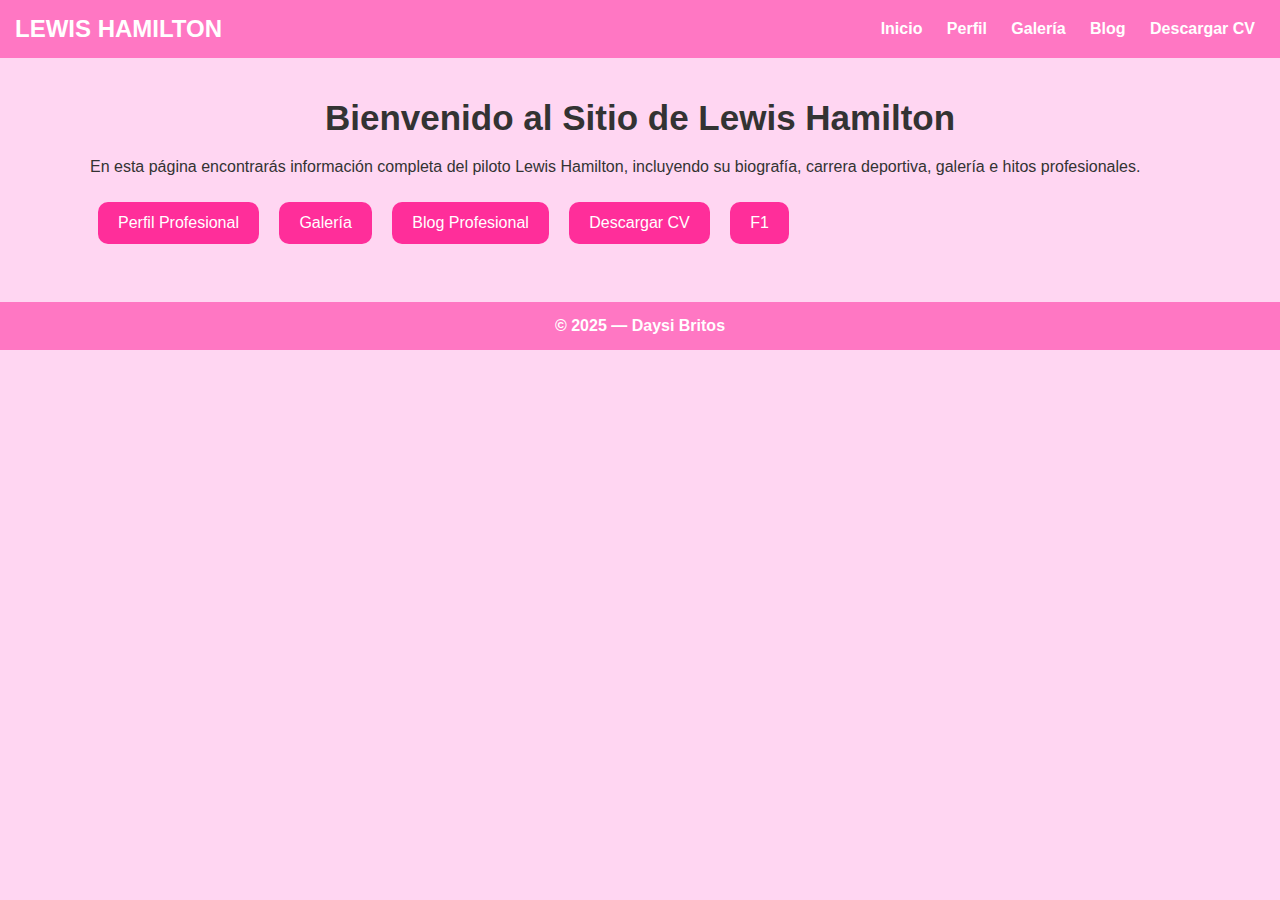
<file: index.html>
<!DOCTYPE html>
<html lang="es">
<head>
    <meta charset="UTF-8">
    <title>Inicio - Lewis Hamilton</title>
    <link rel="stylesheet" href="styles.css">
</head>

<body>
    <header class="topnav">
        <h2 style="color:white;">LEWIS HAMILTON</h2>
        <nav>
            <a href="index.html">Inicio</a>
            <a href="perfil.html">Perfil</a>
            <a href="galeria.html">Galería</a>
            <a href="blog.html">Blog</a>
            <a href="CV_Hamilton.pdf" download>Descargar CV</a>
        </nav>
    </header>

    <div class="contenedor">
        <h1 class="titulo-rotativo">Bienvenido al Sitio de Lewis Hamilton</h1>

        <p>En esta página encontrarás información completa del piloto Lewis Hamilton, incluyendo su biografía, carrera deportiva, galería e hitos profesionales.</p>

        <br>

        <!-- 5 Botones animados -->
        <a class="btn" href="perfil.html">Perfil Profesional</a>
        <a class="btn" href="galeria.html">Galería</a>
        <a class="btn" href="blog.html">Blog Profesional</a>
        <a class="btn" href="CV_Hamilton.pdf" download>Descargar CV</a>
        <a class="btn" href="https://www.formula1.com/" target="_blank">F1</a>
    </div>

    <footer>© 2025 — Daysi Britos</footer>
</body>
</html>
</file>
<file: styles.css>
/* ———— ESTILO GLOBAL ———— */
*{
    margin:0;
    padding:0;
    box-sizing:border-box;
    font-family:Arial, sans-serif;
}

body{
    background:#ffd6f2; /* Fucsia claro */
    color:#333;
}

/* ———— MENÚ ———— */
.topnav{
    width:100%;
    background:#ff77c3;
    padding:15px;
    display:flex;
    justify-content:space-between;
    align-items:center;
    position:sticky;
    top:0;
}

.topnav nav a{
    margin:0 10px;
    color:white;
    font-weight:bold;
    text-decoration:none;
    transition:.3s;
}

.topnav nav a:hover{
    color:#2b2b2b;
}

/* ———— TÍTULO ROTATIVO (pedidos del trabajo) ———— */
.titulo-rotativo{
    text-align:center;
    font-size:35px;
    margin:20px 0;
    animation:rotar 6s linear infinite;
}

@keyframes rotar{
    from{transform:rotate(0deg);}
    to{transform:rotate(360deg);}
}

/* ———— BOTONES ANIMADOS ———— */
.btn{
    display:inline-block;
    background:#ff2e9a;
    padding:12px 20px;
    margin:8px;
    border-radius:10px;
    color:white;
    text-decoration:none;
    transition:.3s;
}

/* cambio de tamaño con hover */
.btn:hover{
    transform:scale(1.15);
}

/* Botón cambiante al hacer clic */
.btn:active{
    background:#ff8ed6;
    transform:scale(1.3);
}

/* ———— CONTENEDOR ———— */
.contenedor{
    width:90%;
    max-width:1100px;
    margin:auto;
    padding:20px 0;
}

/* ———— TABLA 3×5 ———— */
table{
    width:100%;
    border-collapse:collapse;
    margin-top:20px;
}

th,td{
    border:2px solid #ff2e9a;
    padding:12px;
}

th{
    background:#ff8ed6;
    color:#000;
    animation:rotar 8s linear infinite; /* título animado */
}

/* ———— ICONOS SOCIALES ———— */
.social{
    display:inline-block;
    padding:10px 15px;
    margin:5px;
    background:#ff2e9a;
    color:white;
    text-decoration:none;
    border-radius:10px;
    transition:.3s;
}

.social:hover{
    background:#000;
}

/* ———— GALERÍA (8 imágenes) ———— */
.galeria{
    display:grid;
    grid-template-columns:repeat(4,1fr);
    gap:15px;
}

.item{
    position:relative;
    overflow:hidden;
    border-radius:15px;
    animation:colorCycle 6s infinite;
}

/* Ciclo de colores */
@keyframes colorCycle{
    0%{box-shadow:0 0 10px #ff2e9a;}
    33%{box-shadow:0 0 10px #ff8ed6;}
    66%{box-shadow:0 0 10px #ffbee8;}
    100%{box-shadow:0 0 10px #ff2e9a;}
}

.item img{
    width:100%;
    height:180px;
    object-fit:cover;
    transition:0.4s;
}

/* zoom hover */
.item:hover img{
    transform:scale(1.2);
}

.item .info{
    position:absolute;
    bottom:0;
    background:rgba(0,0,0,0.7);
    width:100%;
    color:white;
    padding:5px;
    transform:translateY(100%);
    transition:.3s;
}

/* mostrar descripción en hover */
.item:hover .info{
    transform:translateY(0);
}

/* ———— BLOG ———— */
.blog-item{
    background:white;
    padding:20px;
    margin:20px 0;
    border-radius:15px;
    animation:subir 1.5s ease;
}

@keyframes subir{
    from{transform:translateY(50px);opacity:0;}
    to{transform:translateY(0);opacity:1;}
}

/* ———— FOOTER ———— */
footer{
    text-align:center;
    padding:15px;
    background:#ff77c3;
    color:white;
    margin-top:30px;
    font-weight:bold;
}
</file>
